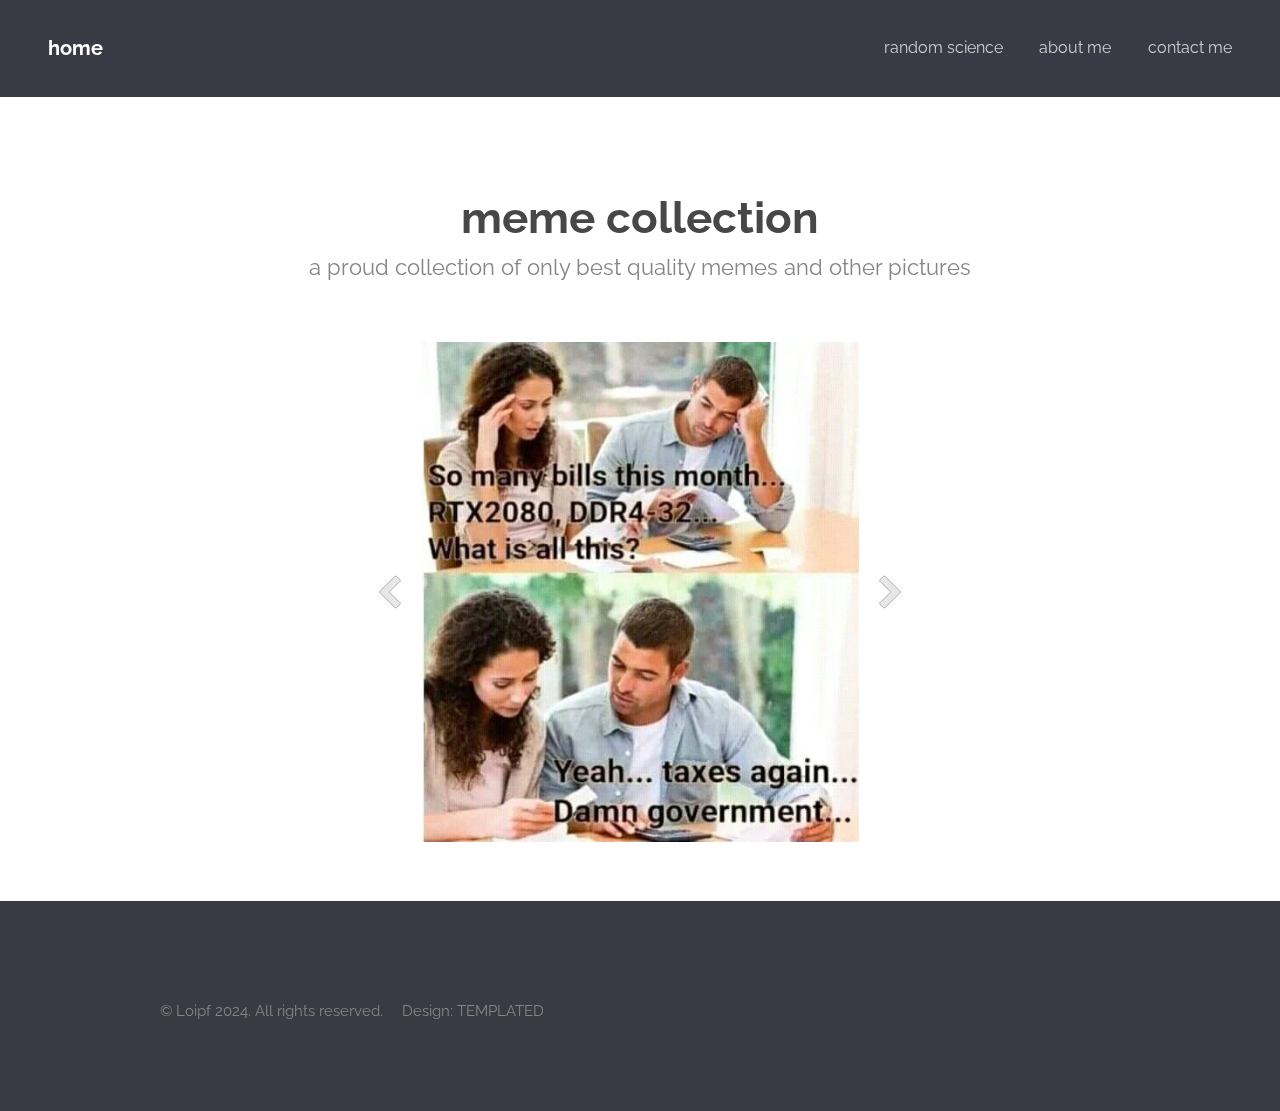
<file: meme_collection.html>
<!DOCTYPE html>

<!-- header + above like in example and footer equal for every file  -->
<html lang="en">
	<head>
		<meta charset="UTF-8">
		<title>loipfiweb</title>
		<link rel="icon" href="data:image/svg+xml,<svg xmlns=%22http://www.w3.org/2000/svg%22 viewBox=%220 0 100 100%22><text y=%22.9em%22 font-size=%2290%22>🧬</text></svg>">
		<meta http-equiv="content-type" content="text/html; charset=utf-8" />
		<meta name="description" content="" />
		<meta name="keywords" content="" />
		<!--[if lte IE 8]><script src="js/html5shiv.js"></script><![endif]-->
		<script src="js/jquery.min.js"></script>
		<script src="js/skel.min.js"></script>
		<script src="js/skel-layers.min.js"></script>
		<script src="js/init.js"></script>
		<script type='text/javascript' src='tools_js/slideshow_jssor.js'></script>

		
		<noscript>
			<link rel="stylesheet" href="css/skel.css" />
			<link rel="stylesheet" href="css/style.css" />
			<link rel="stylesheet" href="css/style-xlarge.css" />
			<link rel="stylesheet" href="css/slideshow_container.css" />
		

		
		</noscript>


	<script type="text/javascript">
    window.heap=window.heap||[],heap.load=function(e,t){window.heap.appid=e,window.heap.config=t=t||{};var r=t.forceSSL||"https:"===document.location.protocol,a=document.createElement("script");a.type="text/javascript",a.async=!0,a.src=(r?"https:":"http:")+"//cdn.heapanalytics.com/js/heap-"+e+".js";var n=document.getElementsByTagName("script")[0];n.parentNode.insertBefore(a,n);for(var o=function(e){return function(){heap.push([e].concat(Array.prototype.slice.call(arguments,0)))}},p=["addEventProperties","addUserProperties","clearEventProperties","identify","resetIdentity","removeEventProperty","setEventProperties","track","unsetEventProperty"],c=0;c<p.length;c++)heap[p[c]]=o(p[c])};
      heap.load("1997078839");
</script>


	</head>

	<body>

			<header id="header">
				<h1><a href="index.html">home</a></h1>
				<nav id="nav">
					<ul>
					<li><a href="index.html#random_science">random science</a></li>
					<li><a href="index.html#about_me">about me</a></li>
					<li><a href="index.html#contact_me">contact me</a></li>

					</ul>
				</nav>
			</header>





<!-- ########################################################  -->
<!-- ONLY CHANGE SOMETHING HERE  -->

		<!-- Main -->
			<section id="main" class="wrapper">
				<div class="container">

					<header class="major">
						<h2>meme collection</h2>
						<p>a proud collection of only best quality memes and other pictures</p>


					</header>



	

    <script type="text/javascript">

        window.jssor_1_slider_init = function() {

            var jssor_1_SlideshowTransitions = [
              {$Duration:800,x:0.25,$Zoom:1.5,$Easing:{$Left:$Jease$.$InWave,$Zoom:$Jease$.$InCubic},$Opacity:2,$ZIndex:-10,$Brother:{$Duration:800,x:-0.25,$Zoom:1.5,$Easing:{$Left:$Jease$.$InWave,$Zoom:$Jease$.$InCubic},$Opacity:2,$ZIndex:-10}},
              {$Duration:1200,x:0.5,$Cols:2,$ChessMode:{$Column:3},$Easing:{$Left:$Jease$.$InOutCubic},$Opacity:2,$Brother:{$Duration:1200,$Opacity:2}},
              {$Duration:600,x:0.3,$During:{$Left:[0.6,0.4]},$Easing:{$Left:$Jease$.$InCubic,$Opacity:$Jease$.$Linear},$Opacity:2,$Brother:{$Duration:600,x:-0.3,$Easing:{$Left:$Jease$.$InCubic,$Opacity:$Jease$.$Linear},$Opacity:2}},
              {$Duration:800,x:0.25,y:0.5,$Rotate:-0.1,$Easing:{$Left:$Jease$.$InQuad,$Top:$Jease$.$InQuad,$Opacity:$Jease$.$Linear,$Rotate:$Jease$.$InQuad},$Opacity:2,$Brother:{$Duration:800,x:-0.1,y:-0.7,$Rotate:0.1,$Easing:{$Left:$Jease$.$InQuad,$Top:$Jease$.$InQuad,$Opacity:$Jease$.$Linear,$Rotate:$Jease$.$InQuad},$Opacity:2}},
              {$Duration:1000,x:1,$Rows:2,$ChessMode:{$Row:3},$Easing:{$Left:$Jease$.$InOutQuart,$Opacity:$Jease$.$Linear},$Opacity:2,$Brother:{$Duration:1000,x:-1,$Rows:2,$ChessMode:{$Row:3},$Easing:{$Left:$Jease$.$InOutQuart,$Opacity:$Jease$.$Linear},$Opacity:2}},
              {$Duration:1000,y:-1,$Cols:2,$ChessMode:{$Column:12},$Easing:{$Top:$Jease$.$InOutQuart,$Opacity:$Jease$.$Linear},$Opacity:2,$Brother:{$Duration:1000,y:1,$Cols:2,$ChessMode:{$Column:12},$Easing:{$Top:$Jease$.$InOutQuart,$Opacity:$Jease$.$Linear},$Opacity:2}},
              {$Duration:800,y:1,$Easing:{$Top:$Jease$.$InOutQuart,$Opacity:$Jease$.$Linear},$Opacity:2,$Brother:{$Duration:800,y:-1,$Easing:{$Top:$Jease$.$InOutQuart,$Opacity:$Jease$.$Linear},$Opacity:2}},
              {$Duration:1000,x:-0.1,y:-0.7,$Rotate:0.1,$During:{$Left:[0.6,0.4],$Top:[0.6,0.4],$Rotate:[0.6,0.4]},$Easing:{$Left:$Jease$.$InQuad,$Top:$Jease$.$InQuad,$Opacity:$Jease$.$Linear,$Rotate:$Jease$.$InQuad},$Opacity:2,$Brother:{$Duration:1000,x:0.2,y:0.5,$Rotate:-0.1,$Easing:{$Left:$Jease$.$InQuad,$Top:$Jease$.$InQuad,$Opacity:$Jease$.$Linear,$Rotate:$Jease$.$InQuad},$Opacity:2}},
              {$Duration:800,x:-0.2,$Delay:40,$Cols:12,$During:{$Left:[0.4,0.6]},$SlideOut:true,$Formation:$JssorSlideshowFormations$.$FormationStraight,$Assembly:260,$Easing:{$Left:$Jease$.$InOutExpo,$Opacity:$Jease$.$InOutQuad},$Opacity:2,$Outside:true,$Round:{$Top:0.5},$Brother:{$Duration:800,x:0.2,$Delay:40,$Cols:12,$Formation:$JssorSlideshowFormations$.$FormationStraight,$Assembly:1028,$Easing:{$Left:$Jease$.$InOutExpo,$Opacity:$Jease$.$InOutQuad},$Opacity:2,$Round:{$Top:0.5},$Shift:-200}},
              {$Duration:700,$Opacity:2,$Brother:{$Duration:700,$Opacity:2}},
              {$Duration:800,x:1,$Easing:{$Left:$Jease$.$InOutQuart,$Opacity:$Jease$.$Linear},$Opacity:2,$Brother:{$Duration:800,x:-1,$Easing:{$Left:$Jease$.$InOutQuart,$Opacity:$Jease$.$Linear},$Opacity:2}}
            ];

            var jssor_1_options = {
              $AutoPlay: 0,
              $FillMode: 5,
              $SlideshowOptions: {
                $Class: $JssorSlideshowRunner$,
                $Transitions: jssor_1_SlideshowTransitions,
                $TransitionsOrder: 1
              },
              $ArrowNavigatorOptions: {
                $Class: $JssorArrowNavigator$
              },
              $BulletNavigatorOptions: {
                $Class: $JssorBulletNavigator$
              }
            };

            var jssor_1_slider = new $JssorSlider$("jssor_1", jssor_1_options);

            /*#region responsive code begin*/

            var MAX_WIDTH = 600;

            function ScaleSlider() {
                var containerElement = jssor_1_slider.$Elmt.parentNode;
                var containerWidth = containerElement.clientWidth;

                if (containerWidth) {

                    var expectedWidth = Math.min(MAX_WIDTH || containerWidth, containerWidth);

                    jssor_1_slider.$ScaleWidth(expectedWidth);
                }
                else {
                    window.setTimeout(ScaleSlider, 30);
                }
            }

            ScaleSlider();

            $Jssor$.$AddEvent(window, "load", ScaleSlider);
            $Jssor$.$AddEvent(window, "resize", ScaleSlider);
            $Jssor$.$AddEvent(window, "orientationchange", ScaleSlider);
            /*#endregion responsive code end*/
        };
    </script>
    <style>
        /*jssor slider loading skin spin css*/
        .jssorl-009-spin img {
            animation-name: jssorl-009-spin;
            animation-duration: 1.6s;
            animation-iteration-count: infinite;
            animation-timing-function: linear;
        }

        @keyframes jssorl-009-spin {
            from { transform: rotate(0deg); }
            to { transform: rotate(360deg); }
        }

        /*jssor slider bullet skin 072 css*/
        .jssorb072 .i {position:absolute;color:#000;font-family:"Helvetica neue",Helvetica,Arial,sans-serif;text-align:center;cursor:pointer;z-index:0;}
        .jssorb072 .i .b {fill:#fff;opacity:.3;}
        .jssorb072 .i:hover {opacity:.7;}
        .jssorb072 .iav {color:#fff;}
        .jssorb072 .iav .b {fill:#000;opacity:.5;}
        .jssorb072 .i.idn {opacity:.3;}

        /*jssor slider arrow skin 073 css*/
        .jssora073 {display:block;position:absolute;cursor:pointer;}
        .jssora073 .a {fill:#ddd;fill-opacity:.7;stroke:#000;stroke-width:160;stroke-miterlimit:10;stroke-opacity:.7;}
        .jssora073:hover {opacity:.8;}
        .jssora073.jssora073dn {opacity:.4;}
        .jssora073.jssora073ds {opacity:.3;pointer-events:none;}
    </style>
    <div id="jssor_1" style="position:relative;margin:0 auto;top:0px;left:0px;width:600px;height:500px;overflow:hidden;visibility:hidden;">
        <!-- Loading Screen -->
        <div data-u="loading" class="jssorl-009-spin" style="position:absolute;top:0px;left:0px;width:100%;height:100%;text-align:center;background-color:rgba(0,0,0,0.7);">
            
        </div>
        <div data-u="slides" style="cursor:default;position:relative;top:0px;left:0px;width:600px;height:500px;overflow:hidden;">



	<script type='text/javascript'>

		function shuffle_array(sourceArray) {
    			for (var i = 0; i < sourceArray.length - 1; i++) {
        			var j = i + Math.floor(Math.random() * (sourceArray.length - i));

        			var temp = sourceArray[j];
        			sourceArray[j] = sourceArray[i];
        			sourceArray[i] = temp;
    				}
    			return sourceArray;
			};

		var meme_counter = 52;
		console.log(meme_counter);
		var rand_meme = [...Array(meme_counter).keys()];
		rand_meme = shuffle_array( rand_meme.map(a => a+1) );		

		for(var i=0; i<meme_counter; i++) {  // TODO: dynamically update counter
			document.write('<div> <img data-u="image" src="meme_collection/meme_'+rand_meme[i]+'.jpg" /> </div>');
		}
	</script>
   
	



        </div>
        <!-- Bullet Navigator 
        <div data-u="navigator" class="jssorb072" style="position:absolute;bottom:12px;right:12px;" data-autocenter="1" data-scale="0.5" data-scale-bottom="0.75">
            <div data-u="prototype" class="i" style="width:24px;height:24px;font-size:12px;line-height:24px;">
                <svg viewbox="0 0 16000 16000" style="position:absolute;top:0;left:0;width:100%;height:100%;z-index:-1;">
                    <circle class="b" cx="8000" cy="8000" r="6666.7"></circle>
                </svg>
                <div data-u="numbertemplate" class="n"></div>
            </div>
        </div>
	-->

        <!-- Arrow Navigator -->
        <div data-u="arrowleft" class="jssora073" style="width:40px;height:50px;top:0px;left:30px;" data-autocenter="2" data-scale="0.75" data-scale-left="0.75">
            <svg viewbox="0 0 16000 16000" style="position:absolute;top:0;left:0;width:100%;height:100%;">
                <path class="a" d="M4037.7,8357.3l5891.8,5891.8c100.6,100.6,219.7,150.9,357.3,150.9s256.7-50.3,357.3-150.9 l1318.1-1318.1c100.6-100.6,150.9-219.7,150.9-357.3c0-137.6-50.3-256.7-150.9-357.3L7745.9,8000l4216.4-4216.4 c100.6-100.6,150.9-219.7,150.9-357.3c0-137.6-50.3-256.7-150.9-357.3l-1318.1-1318.1c-100.6-100.6-219.7-150.9-357.3-150.9 s-256.7,50.3-357.3,150.9L4037.7,7642.7c-100.6,100.6-150.9,219.7-150.9,357.3C3886.8,8137.6,3937.1,8256.7,4037.7,8357.3 L4037.7,8357.3z"></path>
            </svg>
        </div>
        <div data-u="arrowright" class="jssora073" style="width:40px;height:50px;top:0px;right:30px;" data-autocenter="2" data-scale="0.75" data-scale-right="0.75">
            <svg viewbox="0 0 16000 16000" style="position:absolute;top:0;left:0;width:100%;height:100%;">
                <path class="a" d="M11962.3,8357.3l-5891.8,5891.8c-100.6,100.6-219.7,150.9-357.3,150.9s-256.7-50.3-357.3-150.9 L4037.7,12931c-100.6-100.6-150.9-219.7-150.9-357.3c0-137.6,50.3-256.7,150.9-357.3L8254.1,8000L4037.7,3783.6 c-100.6-100.6-150.9-219.7-150.9-357.3c0-137.6,50.3-256.7,150.9-357.3l1318.1-1318.1c100.6-100.6,219.7-150.9,357.3-150.9 s256.7,50.3,357.3,150.9l5891.8,5891.8c100.6,100.6,150.9,219.7,150.9,357.3C12113.2,8137.6,12062.9,8256.7,11962.3,8357.3 L11962.3,8357.3z"></path>
            </svg>
        </div>
    </div>
    <script type="text/javascript">jssor_1_slider_init();
    </script>
    <!-- #endregion Jssor Slider End -->







</div>

			</section>



<!-- ########################################################  -->

					<!-- Footer -->
			<footer id="footer">
				<div class="container">
					<div class="row">
						<div class="8u 12u$(medium)">
							<ul class="copyright">
								<li>&copy; Loipf 2024. All rights reserved.</li>
								<li>Design: <a href="http://templated.co">TEMPLATED</a></li>
															</ul>
						</div>
					</div>
				</div>
			</footer>




	</body>
</html>
</file>
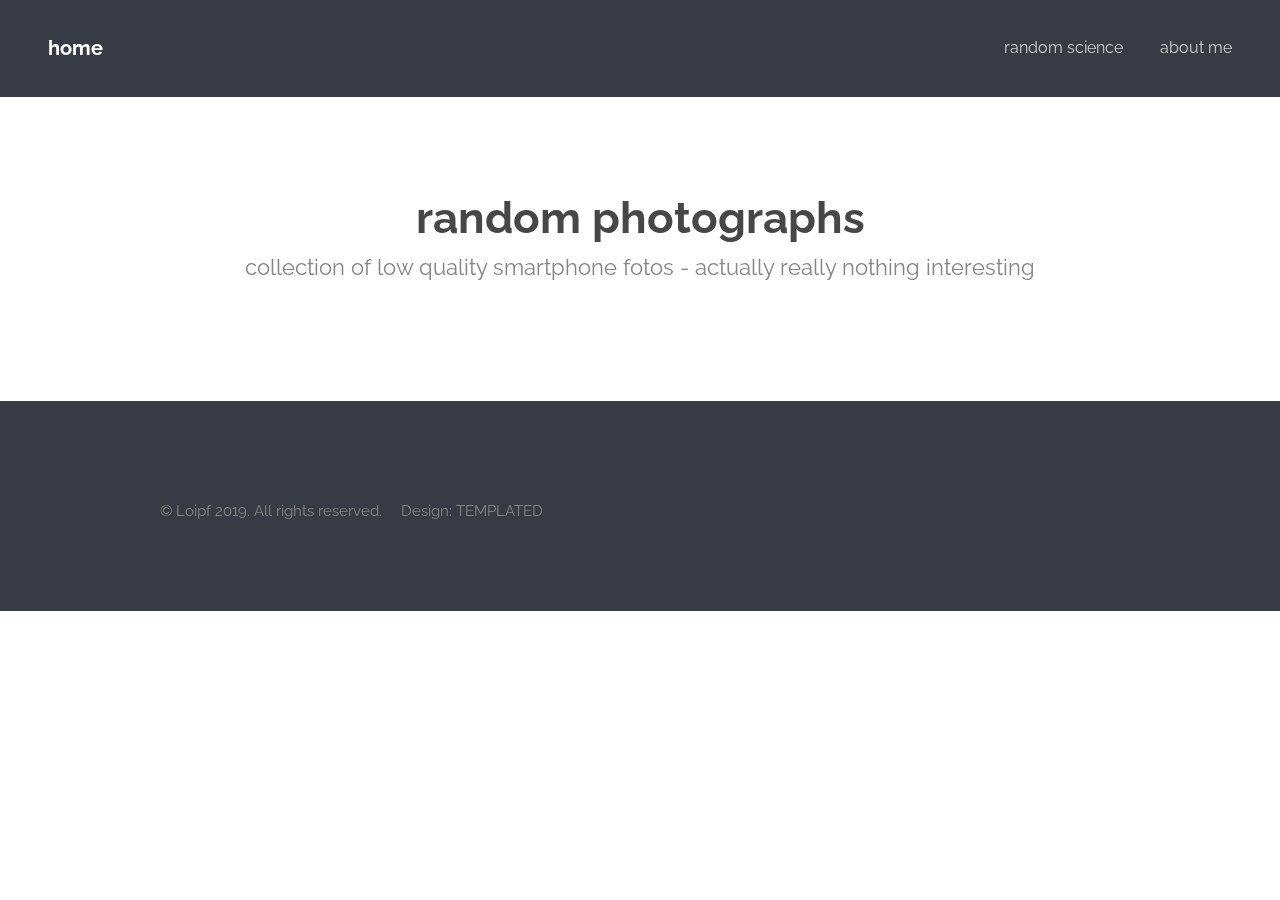
<file: random_photographs.html>
<!DOCTYPE html>

<!-- header + above like in example and footer equal for every file  -->
<html lang="en">
	<head>
		<meta charset="UTF-8">
		<title>loipf website</title>
		<link rel="icon" href="https://emojipedia-us.s3.dualstack.us-west-1.amazonaws.com/thumbs/120/twitter/228/dna-double-helix_1f9ec.png">
		<meta http-equiv="content-type" content="text/html; charset=utf-8" />
		<meta name="description" content="" />
		<meta name="keywords" content="" />
		<!--[if lte IE 8]><script src="js/html5shiv.js"></script><![endif]-->
		<script src="js/jquery.min.js"></script>
		<script src="js/skel.min.js"></script>
		<script src="js/skel-layers.min.js"></script>
		<script src="js/init.js"></script>
		
		<noscript>
			<link rel="stylesheet" href="css/skel.css" />
			<link rel="stylesheet" href="css/style.css" />
			<link rel="stylesheet" href="css/style-xlarge.css" />
		</noscript>
	</head>

	<body>

			<header id="header">
				<h1><a href="index.html">home</a></h1>
				<nav id="nav">
					<ul>
					<li><a href="index.html#random_science">random science</a></li>
					<li><a href="index.html#about_me">about me</a></li>

					</ul>
				</nav>
			</header>





<!-- ########################################################  -->
<!-- ONLY CHANGE SOMETHING HERE  -->

		<!-- Main -->
			<section id="main" class="wrapper">
				<div class="container">

					<header class="major">
						<h2>random photographs</h2>
						<p>collection of low quality smartphone fotos - actually really nothing interesting </p>
					</header>



			</section>



<!-- ########################################################  -->

					<!-- Footer -->
			<footer id="footer">
				<div class="container">
					<div class="row">
						<div class="8u 12u$(medium)">
							<ul class="copyright">
								<li>&copy; Loipf 2019. All rights reserved.</li>
								<li>Design: <a href="http://templated.co">TEMPLATED</a></li>
															</ul>
						</div>
					</div>
				</div>
			</footer>




	</body>
</html>
</file>
<file: css/style-xlarge.css>
/*
	Transit by TEMPLATED
	templated.co @templatedco
	Released for free under the Creative Commons Attribution 3.0 license (templated.co/license)
*/

/* Basic */

	body, input, select, textarea {
		font-size: 11pt;
	}
</file>
<file: css/slideshow_container.css>
* {box-sizing:border-box}

/* Slideshow container 
from: https://www.w3schools.com/howto/howto_js_slideshow.asp */

.slideshow-container {
  max-width: 100px;
  position: relative;
  margin: auto;
}

/* Hide the images by default */
.mySlides {
  display: none;
}

/* Next & previous buttons */
.prev, .next {
  cursor: pointer;
  position: absolute;
  top: 50%;
  width: auto;
  margin-top: -22px;
  padding: 16px;
  color: white;
  font-weight: bold;
  font-size: 18px;
  transition: 0.6s ease;
  border-radius: 0 3px 3px 0;
  user-select: none;
}

/* Position the "next button" to the right */
.next {
  right: 0;
  border-radius: 3px 0 0 3px;
}

/* On hover, add a black background color with a little bit see-through */
.prev:hover, .next:hover {
  background-color: rgba(0,0,0,0.8);
}

/* Caption text */
.text {
  color: #f2f2f2;
  font-size: 15px;
  padding: 8px 12px;
  position: absolute;
  bottom: 8px;
  width: 100%;
  text-align: center;
}

/* Number text (1/3 etc) */
.numbertext {
  color: #f2f2f2;
  font-size: 12px;
  padding: 8px 12px;
  position: absolute;
  top: 0;
}

/* The dots/bullets/indicators */
.dot {
  cursor: pointer;
  height: 15px;
  width: 15px;
  margin: 0 2px;
  background-color: #bbb;
  border-radius: 50%;
  display: inline-block;
  transition: background-color 0.6s ease;
}

.active, .dot:hover {
  background-color: #717171;
}

/* Fading animation */
.fade {
  -webkit-animation-name: fade;
  -webkit-animation-duration: 1.5s;
  animation-name: fade;
  animation-duration: 1.5s;
}

@-webkit-keyframes fade {
  from {opacity: .4}
  to {opacity: 1}
}

@keyframes fade {
  from {opacity: .4}
  to {opacity: 1}
}
</file>
<file: css/skel.css>
/* Resets (http://meyerweb.com/eric/tools/css/reset/ | v2.0 | 20110126 | License: none (public domain)) */

	html,body,div,span,applet,object,iframe,h1,h2,h3,h4,h5,h6,p,blockquote,pre,a,abbr,acronym,address,big,cite,code,del,dfn,em,img,ins,kbd,q,s,samp,small,strike,strong,sub,sup,tt,var,b,u,i,center,dl,dt,dd,ol,ul,li,fieldset,form,label,legend,table,caption,tbody,tfoot,thead,tr,th,td,article,aside,canvas,details,embed,figure,figcaption,footer,header,hgroup,menu,nav,output,ruby,section,summary,time,mark,audio,video{margin:0;padding:0;border:0;font-size:100%;font:inherit;vertical-align:baseline;}article,aside,details,figcaption,figure,footer,header,hgroup,menu,nav,section{display:block;}body{line-height:1;}ol,ul{list-style:none;}blockquote,q{quotes:none;}blockquote:before,blockquote:after,q:before,q:after{content:'';content:none;}table{border-collapse:collapse;border-spacing:0;}body{-webkit-text-size-adjust:none}

/* Box Model */

	*, *:before, *:after {
		-moz-box-sizing: border-box;
		-webkit-box-sizing: border-box;
		box-sizing: border-box;
	}

/* Container */

	.container {
		margin-left: auto;
		margin-right: auto;

		/* width: (containers) */
		width: 1200px;
	}

	/* Modifiers */

		/* 125% */
			.container.\31 25\25 {
				width: 100%;

				/* max-width: (containers * 1.25) */
				max-width: 1500px;

				/* min-width: (containers) */
				min-width: 1200px;
			}

		/* 75% */
			.container.\37 5\25 {

				/* width: (containers * 0.75) */
				width: 900px;

			}

		/* 50% */
			.container.\35 0\25 {

				/* width: (containers * 0.50) */
				width: 600px;

			}

		/* 25% */
			.container.\32 5\25 {

				/* width: (containers * 0.25) */
				width: 300px;

			}

/* Grid */

	.row {
		border-bottom: solid 1px transparent;
	}

	.row > * {
		float: left;
	}

	.row:after, .row:before {
		content: '';
		display: block;
		clear: both;
		height: 0;
	}

	.row.uniform > * > :first-child {
		margin-top: 0;
	}

	.row.uniform > * > :last-child {
		margin-bottom: 0;
	}

	/* Gutters */

		/* Normal */

			.row > * {
				/* padding: (gutters.horizontal) 0 0 (gutters.vertical) */
				padding: 0 0 0 2em;
			}

			.row {
				/* margin: -(gutters.horizontal) 0 -1px -(gutters.vertical) */
				margin: 0 0 -1px -2em;
			}

			.row.uniform > * {
				/* padding: (gutters.vertical) 0 0 (gutters.vertical) */
				padding: 2em 0 0 2em;
			}

			.row.uniform {
				/* margin: -(gutters.vertical) 0 -1px -(gutters.vertical) */
				margin: -2em 0 -1px -2em;
			}

		/* 200% */

			.row.\32 00\25 > * {
				/* padding: (gutters.horizontal) 0 0 (gutters.vertical) */
				padding: 0 0 0 4em;
			}

			.row.\32 00\25 {
				/* margin: -(gutters.horizontal) 0 -1px -(gutters.vertical) */
				margin: 0 0 -1px -4em;
			}

			.row.uniform.\32 00\25 > * {
				/* padding: (gutters.vertical) 0 0 (gutters.vertical) */
				padding: 4em 0 0 4em;
			}

			.row.uniform.\32 00\25 {
				/* margin: -(gutters.vertical) 0 -1px -(gutters.vertical) */
				margin: -4em 0 -1px -4em;
			}

		/* 150% */

			.row.\31 50\25 > * {
				/* padding: (gutters.horizontal) 0 0 (gutters.vertical) */
				padding: 0 0 0 1.5em;
			}

			.row.\31 50\25 {
				/* margin: -(gutters.horizontal) 0 -1px -(gutters.vertical) */
				margin: 0 0 -1px -1.5em;
			}

			.row.uniform.\31 50\25 > * {
				/* padding: (gutters.vertical) 0 0 (gutters.vertical) */
				padding: 1.5em 0 0 1.5em;
			}

			.row.uniform.\31 50\25 {
				/* margin: -(gutters.vertical) 0 -1px -(gutters.vertical) */
				margin: -1.5em 0 -1px -1.5em;
			}

		/* 50% */

			.row.\35 0\25 > * {
				/* padding: (gutters.horizontal) 0 0 (gutters.vertical) */
				padding: 0 0 0 1em;
			}

			.row.\35 0\25 {
				/* margin: -(gutters.horizontal) 0 -1px -(gutters.vertical) */
				margin: 0 0 -1px -1em;
			}

			.row.uniform.\35 0\25 > * {
				/* padding: (gutters.vertical) 0 0 (gutters.vertical) */
				padding: 1em 0 0 1em;
			}

			.row.uniform.\35 0\25 {
				/* margin: -(gutters.vertical) 0 -1px -(gutters.vertical) */
				margin: -1em 0 -1px -1em;
			}

		/* 25% */

			.row.\32 5\25 > * {
				/* padding: (gutters.horizontal) 0 0 (gutters.vertical) */
				padding: 0 0 0 0.5em;
			}

			.row.\32 5\25 {
				/* margin: -(gutters.horizontal) 0 -1px -(gutters.vertical) */
				margin: 0 0 -1px -0.5em;
			}

			.row.uniform.\32 5\25 > * {
				/* padding: (gutters.vertical) 0 0 (gutters.vertical) */
				padding: 0.5em 0 0 0.5em;
			}

			.row.uniform.\32 5\25 {
				/* margin: -(gutters.vertical) 0 -1px -(gutters.vertical) */
				margin: -0.5em 0 -1px -0.5em;
			}

		/* 0% */

			.row.\30 \25 > * {
				padding: 0;
			}

			.row.\30 \25 {
				margin: 0 0 -1px 0;
			}

	/* Cells */

		.\31 2u, .\31 2u\24 { width: 100%; clear: none; margin-left: 0; }
		.\31 1u, .\31 1u\24 { width: 91.6666666667%; clear: none; margin-left: 0; }
		.\31 0u, .\31 0u\24 { width: 83.3333333333%; clear: none; margin-left: 0; }
		.\39 u, .\39 u\24 { width: 75%; clear: none; margin-left: 0; }
		.\38 u, .\38 u\24 { width: 66.6666666667%; clear: none; margin-left: 0; }
		.\37 u, .\37 u\24 { width: 58.3333333333%; clear: none; margin-left: 0; }
		.\36 u, .\36 u\24 { width: 50%; clear: none; margin-left: 0; }
		.\35 u, .\35 u\24 { width: 41.6666666667%; clear: none; margin-left: 0; }
		.\34 u, .\34 u\24 { width: 33.3333333333%; clear: none; margin-left: 0; }
		.\33 u, .\33 u\24 { width: 25%; clear: none; margin-left: 0; }
		.\32 u, .\32 u\24 { width: 16.6666666667%; clear: none; margin-left: 0; }
		.\31 u, .\31 u\24 { width: 8.3333333333%; clear: none; margin-left: 0; }

		.\31 2u\24 + *,
		.\31 1u\24 + *,
		.\31 0u\24 + *,
		.\39 u\24 + *,
		.\38 u\24 + *,
		.\37 u\24 + *,
		.\36 u\24 + *,
		.\35 u\24 + *,
		.\34 u\24 + *,
		.\33 u\24 + *,
		.\32 u\24 + *,
		.\31 u\24 + * {
			clear: left;
		}

		.\-11u { margin-left: 91.6666666667% }
		.\-10u { margin-left: 83.3333333333% }
		.\-9u { margin-left: 75% }
		.\-8u { margin-left: 66.6666666667% }
		.\-7u { margin-left: 58.3333333333% }
		.\-6u { margin-left: 50% }
		.\-5u { margin-left: 41.6666666667% }
		.\-4u { margin-left: 33.3333333333% }
		.\-3u { margin-left: 25% }
		.\-2u { margin-left: 16.6666666667% }
		.\-1u { margin-left: 8.3333333333% }
</file>
<file: css/style.css>
@charset "UTF-8";
@import url(font-awesome.min.css);
@import url(http://fonts.googleapis.com/css?family=Raleway:700,400);

/*
	Transit by TEMPLATED
	templated.co @templatedco
	Released for free under the Creative Commons Attribution 3.0 license (templated.co/license)
*/

/* Basic */

	body {
		background: #fff;
	}

		body.is-loading *, body.is-loading *:before, body.is-loading *:after {
			-moz-animation: none !important;
			-webkit-animation: none !important;
			-o-animation: none !important;
			-ms-animation: none !important;
			animation: none !important;
			-moz-transition: none !important;
			-webkit-transition: none !important;
			-o-transition: none !important;
			-ms-transition: none !important;
			transition: none !important;
		}

	body, input, select, textarea {
		color: #444;
		font-family: "Raleway", Helvetica, sans-serif;
		font-size: 13pt;
		font-weight: 400;
		line-height: 1.65em;
	}

	a {
		color: #383b43;
		text-decoration: none;
	}

		a:active, a:hover {
			text-decoration: underline;
		}

	strong, b {
		color: #474747;
		font-weight: 700;
	}

	em, i {
		font-style: italic;
	}

	p {
		margin: 0 0 2em 0;
	}

	h1, h2, h3, h4, h5, h6 {
		color: #474747;
		font-weight: 700;
		line-height: 1em;
		margin: 0 0 1em 0;
	}

		h1 a, h2 a, h3 a, h4 a, h5 a, h6 a {
			color: inherit;
			text-decoration: none;
		}

	h2 {
		font-size: 1.75em;
		line-height: 1.5em;
	}

	h3 {
		font-size: 1.35em;
		line-height: 1.5em;
	}

	h4 {
		font-size: 1.1em;
		line-height: 1.5em;
	}

	h5 {
		font-size: 0.9em;
		line-height: 1.5em;
	}

	h6 {
		font-size: 0.7em;
		line-height: 1.5em;
	}

	sub {
		font-size: 0.8em;
		position: relative;
		top: 0.5em;
	}

	sup {
		font-size: 0.8em;
		position: relative;
		top: -0.5em;
	}

	hr {
		border: 0;
		border-bottom: solid 1px rgba(144, 144, 144, 0.25);
		margin: 2em 0;
	}

		hr.major {
			margin: 3em 0;
		}

	blockquote {
		border-left: solid 4px rgba(144, 144, 144, 0.25);
		font-style: italic;
		margin: 0 0 2em 0;
		padding: 0.5em 0 0.5em 2em;
	}

	code {
		background: rgba(144, 144, 144, 0.075);
		border-radius: 4px;
		border: solid 1px rgba(144, 144, 144, 0.25);
		font-family: "Courier New", monospace;
		font-size: 0.9em;
		margin: 0 0.25em;
		padding: 0.25em 0.65em;
	}

	pre {
		-webkit-overflow-scrolling: touch;
		font-family: "Courier New", monospace;
		font-size: 0.9em;
		margin: 0 0 2em 0;
	}

		pre code {
			display: block;
			line-height: 1.75em;
			padding: 1em 1.5em;
			overflow-x: auto;
		}

	.align-left {
		text-align: left;
	}

	.align-center {
		text-align: center;
	}

	.align-right {
		text-align: right;
	}

/* Section/Article */

	section.special, article.special {
		text-align: center;
	}

	header p {
		color: #858585;
		position: relative;
		margin: 0 0 1.5em 0;
	}

	header h2 + p {
		font-size: 1.25em;
		margin-top: -1em;
		line-height: 1.5em;
	}

	header h3 + p {
		font-size: 1.1em;
		margin-top: -0.8em;
		line-height: 1.5em;
	}

	header h4 + p,
	header h5 + p,
	header h6 + p {
		font-size: 0.9em;
		margin-top: -0.6em;
		line-height: 1.5em;
	}

	header.major {
		text-align: center;
		margin-bottom: 4em;
	}

		header.major h2 {
			font-size: 3em;
			margin-bottom: 0.5em;
		}

		header.major p {
			font-size: 1.5em;
		}

/* Form */

	form {
		margin: 0 0 2em 0;
	}

	label {
		color: #474747;
		display: block;
		font-size: 0.9em;
		font-weight: 700;
		margin: 0 0 1em 0;
	}

	input[type="text"],
	input[type="password"],
	input[type="email"],
	select,
	textarea {
		-moz-appearance: none;
		-webkit-appearance: none;
		-o-appearance: none;
		-ms-appearance: none;
		appearance: none;
		background: rgba(144, 144, 144, 0.075);
		border-radius: 4px;
		border: none;
		color: inherit;
		display: block;
		outline: 0;
		padding: 0 1em;
		text-decoration: none;
		width: 100%;
	}

		input[type="text"]:invalid,
		input[type="password"]:invalid,
		input[type="email"]:invalid,
		select:invalid,
		textarea:invalid {
			box-shadow: none;
		}

		input[type="text"]:focus,
		input[type="password"]:focus,
		input[type="email"]:focus,
		select:focus,
		textarea:focus {
			border-color: #383b43;
			box-shadow: 0 0 0 1px #383b43;
		}

	.select-wrapper {
		text-decoration: none;
		display: block;
		position: relative;
	}

		.select-wrapper:before {
			content: "?";
			-moz-osx-font-smoothing: grayscale;
			-webkit-font-smoothing: antialiased;
			font-family: FontAwesome;
			font-style: normal;
			font-weight: normal;
			text-transform: none !important;
		}

		.select-wrapper:before {
			color: rgba(144, 144, 144, 0.25);
			display: block;
			height: 2.75em;
			line-height: 2.75em;
			pointer-events: none;
			position: absolute;
			right: 0;
			text-align: center;
			top: 0;
			width: 2.75em;
		}

		.select-wrapper select::-ms-expand {
			display: none;
		}

	input[type="text"],
	input[type="password"],
	input[type="email"],
	select {
		height: 2.75em;
	}

	textarea {
		padding: 0.75em 1em;
	}

	input[type="checkbox"],
	input[type="radio"] {
		-moz-appearance: none;
		-webkit-appearance: none;
		-o-appearance: none;
		-ms-appearance: none;
		appearance: none;
		display: block;
		float: left;
		margin-right: -2em;
		opacity: 0;
		width: 1em;
		z-index: -1;
	}

		input[type="checkbox"] + label,
		input[type="radio"] + label {
			text-decoration: none;
			color: #444;
			cursor: pointer;
			display: inline-block;
			font-size: 1em;
			font-weight: 400;
			padding-left: 2.4em;
			padding-right: 0.75em;
			position: relative;
		}

			input[type="checkbox"] + label:before,
			input[type="radio"] + label:before {
				-moz-osx-font-smoothing: grayscale;
				-webkit-font-smoothing: antialiased;
				font-family: FontAwesome;
				font-style: normal;
				font-weight: normal;
				text-transform: none !important;
			}

			input[type="checkbox"] + label:before,
			input[type="radio"] + label:before {
				background: rgba(144, 144, 144, 0.075);
				border-radius: 4px;
				border: solid 1px rgba(144, 144, 144, 0.25);
				content: '';
				display: inline-block;
				height: 1.65em;
				left: 0;
				line-height: 1.58125em;
				position: absolute;
				text-align: center;
				top: 0;
				width: 1.65em;
			}

		input[type="checkbox"]:checked + label:before,
		input[type="radio"]:checked + label:before {
			background: #3cadd4;
			border-color: #3cadd4;
			color: #ffffff;
			content: '\f00c';
		}

		input[type="checkbox"]:focus + label:before,
		input[type="radio"]:focus + label:before {
			border-color: #383b43;
			box-shadow: 0 0 0 1px #383b43;
		}

	input[type="checkbox"] + label:before {
		border-radius: 4px;
	}

	input[type="radio"] + label:before {
		border-radius: 100%;
	}

	::-webkit-input-placeholder {
		color: #858585 !important;
		opacity: 1.0;
	}

	:-moz-placeholder {
		color: #858585 !important;
		opacity: 1.0;
	}

	::-moz-placeholder {
		color: #858585 !important;
		opacity: 1.0;
	}

	:-ms-input-placeholder {
		color: #858585 !important;
		opacity: 1.0;
	}

	.formerize-placeholder {
		color: #858585 !important;
		opacity: 1.0;
	}

/* Box */

	.box {
		border-radius: 4px;
		border: solid 1px rgba(144, 144, 144, 0.25);
		margin-bottom: 2em;
		padding: 1.5em;
		word-break: break-word;
	}

		.box > :last-child,
		.box > :last-child > :last-child,
		.box > :last-child > :last-child > :last-child {
			margin-bottom: 0;
		}

		.box.alt {
			border: 0;
			border-radius: 0;
			padding: 0;
		}

/* Icon */

	.icon {
		text-decoration: none;
		border-bottom: none;
		position: relative;
	}

		.icon:before {
			-moz-osx-font-smoothing: grayscale;
			-webkit-font-smoothing: antialiased;
			font-family: FontAwesome;
			font-style: normal;
			font-weight: normal;
			text-transform: none !important;
		}

		.icon:active, .icon:hover {
			text-decoration: none;
		}

		.icon > .label {
			display: none;
		}

		.icon.rounded {
			background-color: #383b43;
			border-radius: 100%;
			color: #ffffff;
			display: inline-block;
			height: 3.25em;
			line-height: 3.25em;
			text-align: center;
			width: 3.25em;
		}

			.icon.rounded.big {
				font-size: 2.5em;
				margin-bottom: 0.5em;
			}

			.icon.rounded.color1 {
				background-color: #3cadd4;
			}

			.icon.rounded.color2 {
				background-color: #3c61d4;
			}

			.icon.rounded.color3 {
				background-color: #633cd4;
			}

			.icon.rounded.color4 {
				background-color: #af3cd4;
			}

			.icon.rounded.color5 {
				background-color: #d43cad;
			}

			.icon.rounded.color6 {
				background-color: #d43c61;
			}

			.icon.rounded.color7 {
				background-color: #d4633c;
			}

			.icon.rounded.color8 {
				background-color: #d4af3c;
			}

			.icon.rounded.color9 {
				background-color: #add43c;
			}

			.icon.rounded.color10 {
				background-color: #61d43c;
			}

			.icon.rounded.fa-twitter {
				background-color: #2daae4;
			}

			.icon.rounded.fa-facebook {
				background-color: #39599f;
			}

			.icon.rounded.fa-google-plus {
				background-color: #c91e1f;
			}

			.icon.rounded.fa-dribbble {
				background-color: #c4376b;
			}

			.icon.rounded.fa-tumblr, .icon.rounded.fa-linkedin {
				background-color: #31516a;
			}

			.icon.rounded.fa-rss {
				background-color: #f2600b;
			}

/* Image */

	.image {
		border-radius: 4px;
		border: 0;
		display: inline-block;
		position: relative;
	}

		.image img {
			border-radius: 4px;
			display: block;
		}

		.image.left {
			float: left;
			padding: 0 1.5em 1em 0;
			top: 0.25em;
		}

		.image.right {
			float: right;
			padding: 0 0 1em 1.5em;
			top: 0.25em;
		}

		.image.left, .image.right {
			max-width: 40%;
		}

			.image.left img, .image.right img {
				width: 100%;
			}

		.image.fit {
			display: block;
			margin: 0 0 2em 0;
			width: 100%;
		}

			.image.fit img {
				width: 100%;
			}

/* List */

	ol {
		list-style: decimal;
		margin: 0 0 2em 0;
		padding-left: 1.25em;
	}

		ol li {
			padding-left: 0.25em;
		}

	ul {
		list-style: disc;
		margin: 0 0 2em 0;
		padding-left: 1em;
	}

		ul li {
			padding-left: 0.5em;
		}

		ul.alt {
			list-style: none;
			padding-left: 0;
		}

			ul.alt li {
				border-top: solid 1px rgba(144, 144, 144, 0.25);
				padding: 0.5em 0;
			}

				ul.alt li:first-child {
					border-top: 0;
					padding-top: 0;
				}

		ul.unstyled {
			list-style: none;
			padding-left: 0;
		}

			ul.unstyled li {
				padding: 0.4em 0;
			}

		ul.icons {
			cursor: default;
			list-style: none;
			padding-left: 0;
		}

			ul.icons li {
				display: inline-block;
				padding: 0 1em 0 0;
			}

				ul.icons li:last-child {
					padding-right: 0;
				}

				ul.icons li .icon:before {
					font-size: 2em;
				}

		ul.actions {
			cursor: default;
			list-style: none;
			padding-left: 0;
		}

			ul.actions li {
				display: inline-block;
				padding: 0 1em 0 0;
				vertical-align: middle;
			}

				ul.actions li:last-child {
					padding-right: 0;
				}

			ul.actions.small li {
				padding: 0 0.5em 0 0;
			}

			ul.actions.vertical li {
				display: block;
				padding: 1em 0 0 0;
			}

				ul.actions.vertical li:first-child {
					padding-top: 0;
				}

				ul.actions.vertical li > * {
					margin-bottom: 0;
				}

			ul.actions.vertical.small li {
				padding: 0.5em 0 0 0;
			}

				ul.actions.vertical.small li:first-child {
					padding-top: 0;
				}

			ul.actions.fit {
				display: table;
				margin-left: -1em;
				padding: 0;
				table-layout: fixed;
				width: calc(100% + 1em);
			}

				ul.actions.fit li {
					display: table-cell;
					padding: 0 0 0 1em;
				}

					ul.actions.fit li > * {
						margin-bottom: 0;
					}

				ul.actions.fit.small {
					margin-left: -0.5em;
					width: calc(100% + 0.5em);
				}

					ul.actions.fit.small li {
						padding: 0 0 0 0.5em;
					}

	dl {
		margin: 0 0 2em 0;
	}

/* Table */

	.table-wrapper {
		-webkit-overflow-scrolling: touch;
		overflow-x: auto;
	}

	table {
		margin: 0 0 2em 0;
		width: 100%;
	}

		table tbody tr {
			border: solid 1px rgba(144, 144, 144, 0.25);
			border-left: 0;
			border-right: 0;
		}

			table tbody tr:nth-child(2n + 1) {
				background-color: rgba(144, 144, 144, 0.075);
			}

		table td {
			padding: 0.75em 0.75em;
		}

		table th {
			color: #474747;
			font-size: 0.9em;
			font-weight: 700;
			padding: 0 0.75em 0.75em 0.75em;
			text-align: left;
		}

		table thead {
			border-bottom: solid 2px rgba(144, 144, 144, 0.25);
		}

		table tfoot {
			border-top: solid 2px rgba(144, 144, 144, 0.25);
		}

		table.alt {
			border-collapse: separate;
		}

			table.alt tbody tr td {
				border: solid 1px rgba(144, 144, 144, 0.25);
				border-left-width: 0;
				border-top-width: 0;
			}

				table.alt tbody tr td:first-child {
					border-left-width: 1px;
				}

			table.alt tbody tr:first-child td {
				border-top-width: 1px;
			}

			table.alt thead {
				border-bottom: 0;
			}

			table.alt tfoot {
				border-top: 0;
			}

/* Button */

	input[type="submit"],
	input[type="reset"],
	input[type="button"],
	.button {
		-moz-appearance: none;
		-webkit-appearance: none;
		-o-appearance: none;
		-ms-appearance: none;
		appearance: none;
		-moz-transition: background-color 0.2s ease-in-out, color 0.2s ease-in-out;
		-webkit-transition: background-color 0.2s ease-in-out, color 0.2s ease-in-out;
		-o-transition: background-color 0.2s ease-in-out, color 0.2s ease-in-out;
		-ms-transition: background-color 0.2s ease-in-out, color 0.2s ease-in-out;
		transition: background-color 0.2s ease-in-out, color 0.2s ease-in-out;
		background-color: #3cadd4;
		border-radius: 30px;
		border: 0;
		color: #ffffff !important;
		cursor: pointer;
		display: inline-block;
		font-weight: 400;
		height: 2.85em;
		line-height: 2.95em;
		padding: 0 2em;
		text-align: center;
		text-decoration: none;
		white-space: nowrap;
	}

		input[type="submit"]:hover,
		input[type="reset"]:hover,
		input[type="button"]:hover,
		.button:hover {
			background-color: #51b6d9;
			text-decoration: none;
		}

		input[type="submit"]:active,
		input[type="reset"]:active,
		input[type="button"]:active,
		.button:active {
			background-color: #2da2ca;
			text-decoration: none;
		}

		input[type="submit"].icon,
		input[type="reset"].icon,
		input[type="button"].icon,
		.button.icon {
			padding-left: 1.35em;
		}

			input[type="submit"].icon:before,
			input[type="reset"].icon:before,
			input[type="button"].icon:before,
			.button.icon:before {
				margin-right: 0.5em;
			}

		input[type="submit"].fit,
		input[type="reset"].fit,
		input[type="button"].fit,
		.button.fit {
			display: block;
			margin: 0 0 1em 0;
			width: 100%;
		}

		input[type="submit"].small,
		input[type="reset"].small,
		input[type="button"].small,
		.button.small {
			font-size: 0.8em;
		}

		input[type="submit"].big,
		input[type="reset"].big,
		input[type="button"].big,
		.button.big {
			font-size: 1.35em;
		}

		input[type="submit"].alt,
		input[type="reset"].alt,
		input[type="button"].alt,
		.button.alt {
			background-color: transparent;
			box-shadow: inset 0 0 0 2px rgba(144, 144, 144, 0.25);
			color: #474747 !important;
		}

			input[type="submit"].alt:hover,
			input[type="reset"].alt:hover,
			input[type="button"].alt:hover,
			.button.alt:hover {
				background-color: rgba(144, 144, 144, 0.075);
			}

			input[type="submit"].alt:active,
			input[type="reset"].alt:active,
			input[type="button"].alt:active,
			.button.alt:active {
				background-color: rgba(144, 144, 144, 0.2);
			}

			input[type="submit"].alt.icon:before,
			input[type="reset"].alt.icon:before,
			input[type="button"].alt.icon:before,
			.button.alt.icon:before {
				color: #858585;
			}

		input[type="submit"].special,
		input[type="reset"].special,
		input[type="button"].special,
		.button.special {
			background-color: #383b43;
			color: #ffffff !important;
		}

			input[type="submit"].special:hover,
			input[type="reset"].special:hover,
			input[type="button"].special:hover,
			.button.special:hover {
				background-color: #444751;
			}

			input[type="submit"].special:active,
			input[type="reset"].special:active,
			input[type="button"].special:active,
			.button.special:active {
				background-color: #2c2f35;
			}

		input[type="submit"].disabled, input[type="submit"]:disabled,
		input[type="reset"].disabled,
		input[type="reset"]:disabled,
		input[type="button"].disabled,
		input[type="button"]:disabled,
		.button.disabled,
		.button:disabled {
			background-color: #444 !important;
			box-shadow: inset 0 -0.15em 0 0 rgba(0, 0, 0, 0.15);
			color: #fff !important;
			cursor: default;
			opacity: 0.25;
		}

/* Header */

	body.landing #header {
		background-color: transparent;
		left: 0;
		position: absolute;
		top: 0;
	}

		body.landing #header nav a {
			color: rgba(255, 255, 255, 0.5);
		}

	#header {
		background-color: #383b43;
		color: #ffffff;
		cursor: default;
		font-size: 1.1em;
		height: 6em;
		line-height: 6em;
		width: 100%;
		z-index: 10000;
	}

		#header h1 {
			color: #ffffff;
			height: inherit;
			left: 3em;
			line-height: inherit;
			margin: 0;
			padding: 0;
			position: absolute;
		}

			#header h1 a {
				font-size: 1.25em;
			}

		#header nav {
			height: inherit;
			line-height: inherit;
			position: absolute;
			right: 3em;
			vertical-align: middle;
		}

			#header nav > ul {
				list-style: none;
				margin: 0;
				padding-left: 0;
			}

				#header nav > ul > li {
					border-radius: 4px;
					display: inline-block;
					margin-left: 2em;
					padding-left: 0;
				}

					#header nav > ul > li a {
						-moz-transition: color 0.2s ease-in-out;
						-webkit-transition: color 0.2s ease-in-out;
						-o-transition: color 0.2s ease-in-out;
						-ms-transition: color 0.2s ease-in-out;
						transition: color 0.2s ease-in-out;
						color: #cdced0;
						display: inline-block;
						text-decoration: none;
					}

						#header nav > ul > li a:active, #header nav > ul > li a:hover {
							color: #ffffff;
						}

					#header nav > ul > li:first-child {
						margin-left: 0;
					}

					#header nav > ul > li .button {
						background-color: #fff;
						color: #444 !important;
						height: 2.25em;
						line-height: 2.25em;
						margin-bottom: 0;
						padding: 0 1em;
						position: relative;
						top: -0.075em;
						vertical-align: middle;
					}

		#header .container {
			position: relative;
		}

			#header .container h1 {
				left: 0;
			}

			#header .container nav {
				right: 0;
			}

/* Banner */

	#banner {
background-image: url(../background_image/ireland_cows.png);
		background-position: center center;
		background-size: cover;
		color: #474747;
		padding: 14em 0em 14em;
		text-align: center;
	}

		#banner :last-child {
			margin-bottom: 0;
		}

		#banner h2 {
			color: #474747;
			font-size: 4em;
			line-height: 1.25em;
			margin: 0 0 0.5em 0;
			padding: 0;
		}

		#banner p {
			font-size: 1.5em;
			margin-bottom: 1.75em;
		}

/* Wrapper */

	.wrapper {
		padding: 6em 0em 4em;
		/* Style 1 Wrapper */
		/* Style 2 Wrapper */
		/* Style 3 Wrapper */
	}

		.wrapper.style1 {
			background-color: #F5F5F5;
			border-bottom: 1px solid rgba(144, 144, 144, 0.25);
			border-top: 1px solid rgba(144, 144, 144, 0.25);
		}

			.wrapper.style1 .box {
				background-color: #fff;
				padding: 3em 2.5em;
			}

				.wrapper.style1 .box h2, .wrapper.style1 .box h3, .wrapper.style1 .box h4, .wrapper.style1 .box h5, .wrapper.style1 .box h6 {
					color: #858585;
				}

		.wrapper.style2 .profiles {
			border-bottom: 1px solid rgba(144, 144, 144, 0.25);
			border-top: 1px solid rgba(144, 144, 144, 0.25);
			margin-bottom: 4em;
			padding-top: 4em;
		}

		.wrapper.style2 .profile {
			margin-bottom: 2em;
			text-align: left;
		}

			.wrapper.style2 .profile img {
				border-radius: 50%;
				float: left;
				margin-bottom: 1em;
				margin-right: 1em;
			}

			.wrapper.style2 .profile h4 {
				margin-bottom: 0;
				margin-top: 1em;
			}

		.wrapper.style2 footer {
			margin-left: auto;
			margin-right: auto;
			width: 70%;
		}

			.wrapper.style2 footer p {
				margin-bottom: 3em;
			}

		.wrapper.style3 {
			background-color: #3cadd4;
			color: #ffffff;
		}

			.wrapper.style3 h2, .wrapper.style3 h3, .wrapper.style3 p {
				color: #ffffff;
			}

			.wrapper.style3 input[type="text"],
			.wrapper.style3 input[type="password"],
			.wrapper.style3 input[type="email"],
			.wrapper.style3 select,
			.wrapper.style3 textarea {
				background-color: #fff;
				color: #444;
			}

/* Footer */

	#footer {
		background: #383b43;
		padding: 6em 0em 4em;
	}

		#footer h2, #footer h3, #footer h4 {
			color: #ffffff;
		}

		#footer p, #footer a, #footer li {
			color: #cdced0;
		}

		#footer .links {
			border-bottom: 1px solid rgba(144, 144, 144, 0.25);
			margin-bottom: 4em;
			padding-bottom: 1em;
		}

		#footer .copyright {
			margin-top: 0.65em;
			padding: 0;
		}

			#footer .copyright li {
				color: #858585;
				display: inline-block;
				list-style: none;
				margin-left: 0.5em;
				padding-left: 0.5em;
			}

				#footer .copyright li:first-child {
					margin-left: 0;
					padding-left: 0;
				}

			#footer .copyright a {
				color: #858585;
			}

		#footer .icons {
			text-align: right;
		}

		#footer a.icon {
			color: #ffffff;
			font-size: 0.65em;
			height: 4em;
			line-height: 4em;
			width: 4em;
			cursor: pointer;
		}

/* Grid Demo */

	.grid-demo {
		display: block;
		margin: 0 0 2em 0;
	}

		.grid-demo span {
			background: #8d93a0;
			border-radius: 4px;
			color: rgba(0, 0, 0, 0.25);
			display: block;
			font-weight: 700;
			height: 2.75em;
			line-height: 2.75em;
			text-align: center;
		}

		.grid-demo .row.flush > div span {
			border-radius: 0;
		}

		.grid-demo .row.flush > div:first-child span {
			border-radius: 4px 0 0 4px;
		}

		.grid-demo .row.flush > div:last-child span {
			border-radius: 0 4px 4px 0;
		}
</file>
